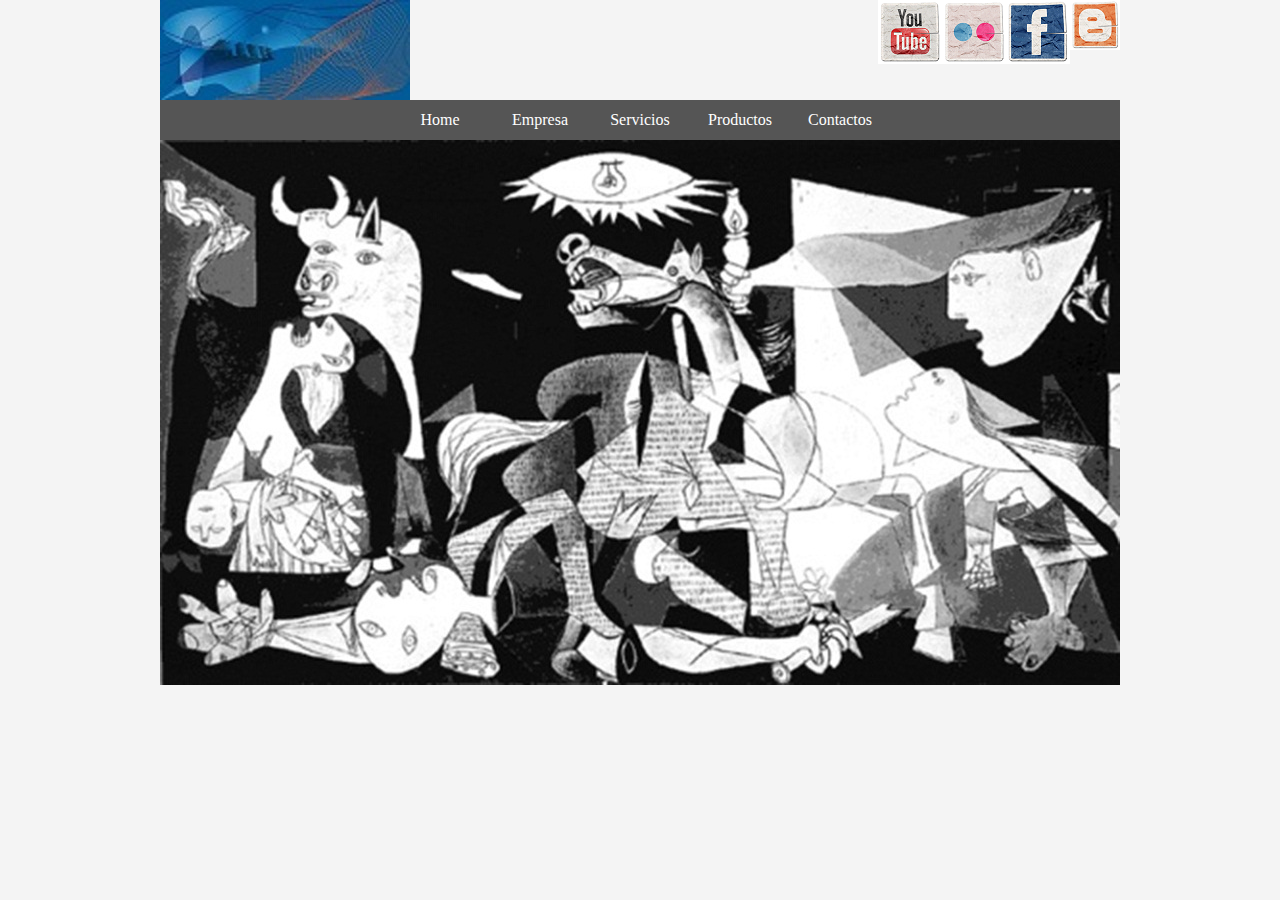
<file: menu-logo-sociales/index.html>
<!DOCTYPE html>
<html lang="es">
<head>
	<meta charset="UTF-8">
	<title>CSS con menu y enlaces de redes sociales</title>
	<link rel="stylesheet" href="css/estilo.css">

</head>

<body>
	<header>
		<Img class="logo" src="img/banner.jpg">
		<Img class="redes_sociales" src="img/bl.png">
		<Img class="redes_sociales" src="img/fa.png">
		<Img class="redes_sociales" src="img/fl.png">
		<Img class="redes_sociales" src="img/yo.png">
		
		
	</header>

	<nav class="menu">
		<ul>
			<li><a href="#">Home</a></li>
			<li><a href="#">Empresa</a></li>
			<li><a href="#">Servicios</a></li>
			<li><a href="#">Productos</a></li>
			<li><a href="#">Contactos</a></li>
		</ul>
		
	</nav>

	<article>
		<section>
			<img class="picasso" src="img/picasso.jpg">
		</section>
		
	</article>

	<footer>
		
	</footer>

</body>

</html>
</file>
<file: menu-logo-sociales/css/estilo.css>
body {
  margin: 0;
  padding: 0;
  background: #f4f4f4;
}
header,
article,
footer {
  width: 960px;
  margin: auto;
}
.menu {
  width: 960px;
  margin: auto;
  clear: both;
  height: 40px;
  background: #555;
}
nav ul {
  list-style: none;
  margin: auto;
  padding: 0;
  height: 40px;
  width: 500px;
}
nav ul li {
  float: left;
}
nav ul li a {
  text-decoration: none;
  color: #fff;
  line-height: 40px;
  display: block;
  width: 100px;
  text-align: center;
}
nav ul li a:hover {
  background: #777;
}
.logo {
  float: left;
}
.redes_sociales {
  float: right;
}
</file>
